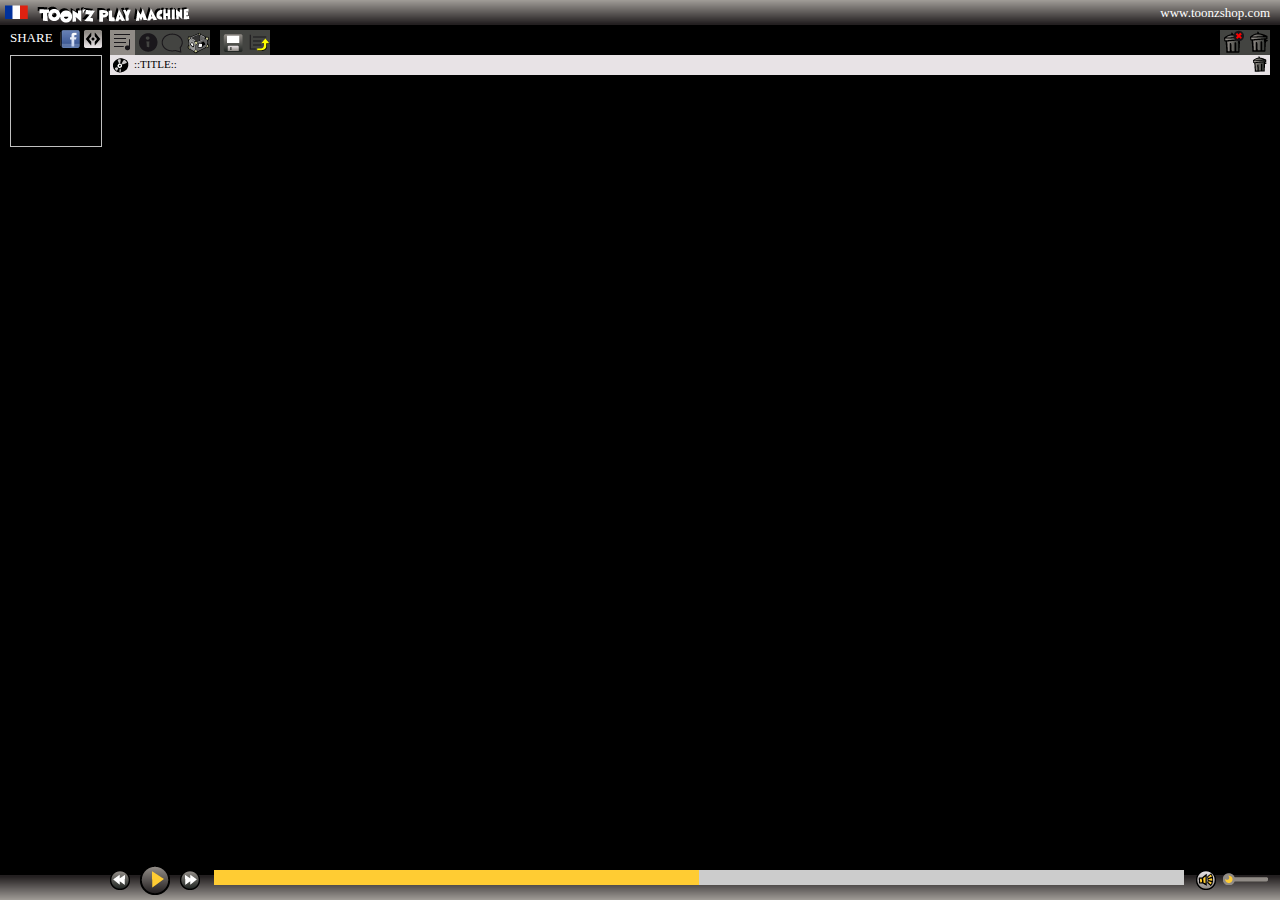
<file: test/test.html>
<!doctype html>
<html lang="en">
    <head>
        <title>Template ! </title>
        <link rel="stylesheet" type="text/css" href="styles.css" />
    </head>
    <body>
        <div class="playMachine Group">
            <div class="Cocktail"></div>
            <div class="AudioManager">
            </div>
            <div class="Header">
                <div class="extra"></div>
                <div class="LangSelector"></div>
                <div class="title"></div>
                <div class="link"><a href="http://www.toonzshop.com" target="_blank">www.toonzshop.com</a></div>
            </div>

            <div class="Body">
                <div class="LeftCol">
                    <div class="Share">
                        <div class="shareTitle">SHARE</div>
                        <div class="facebook button"></div>
                        <div class="embed button"></div>
                    </div>
                    <div class="TrackImage">
                        <img/>
                    </div>
                    <div class="RateButton"></div>
                    <div class="CommentButton"></div>
                    <div class="TrackRate"></div>

                    <div class="AddToCartButton"></div>
                </div>
                <div class="mainCol">
                    <div class="TabComponent">
                        <div class="TabBar">
                            <div class="mainBar bar">
                                <div class="playlistButton button playlist active"></div>
                                <div class="commentButton button release"></div>
                                <div class="infoButton button comment"></div>
                                <div class="cartButton button cart"></div>
                            </div>
                            <div class="secondaryBar">
                                <div class="playlist bar">
                                    <div class="loadButton button"></div>
                                    <div class="saveButton button"></div>
                                    <div class="deleteButton button"></div>
                                    <div class="clearButton button"></div>
                                </div>
                            </div>
                        </div>
                        <div class="TabContainer">
                            <div class="PlaylistPanel playlist active panel">
                                <div class="track" id="track::id::">
                                    <div class="playingIco"></div>
                                    <div class="title">::title::</div>
                                    <div class="remove button"></div>
                                </div>
                            </div>
                            <div class="TrackPanel release panel">
                                <div class="title"></div>
                                <div class="info"></div>
                                <div class="artists"></div>
                                <div class="labels"></div>
                                <div class="style"></div>
                                <div class="description"></div>
                            </div>
                            <div class="CommentPanel comment panel">
                                <div class="addCommentButton"></div>
                                <div class="nbComments"></div>
                                <div class="commentsContainer"></div>
                            </div>
                            <div class="CartPanel cart panel">
                                <div class="itemContainer"></div>
                                <div class="totalContainer">
                                    <div class="total">TOTAL</div>
                                    <div class="price">
                                        <span>10</span>
                                        <div class="value"></div>
                                    </div>
                                </div>
                                <div class="footer">
                                    <div class="addToPlaylistButton">::translations.addPlaylistToCart::</div>
                                    <div class="orderButton">::translations.order::</div>
                                </div>
                            </div>
                        </div>
                    </div>
                </div>
            </div>

            <div class="Footer">
                <div class="extra"></div>
                <div class="ControlBar">
                    <div class="previousButton"></div>
                    <div class="playPauseButton"></div>
                    <div class="forwardButton"></div>
                    <div class="SeekBar">
                        <div class="buffered progress"></div>
                        <div class="played progress">
                            <a class="knob" href="#"></a>
                        </div>
                    </div>
                    <div class="muteButton button"></div>
                    <div class="soundLevel">
                        <div class="level"></div>
                        <div class="knob"></div>
                    </div>
                </div>
            </div>
        </div>
    </body>
</html>
</file>
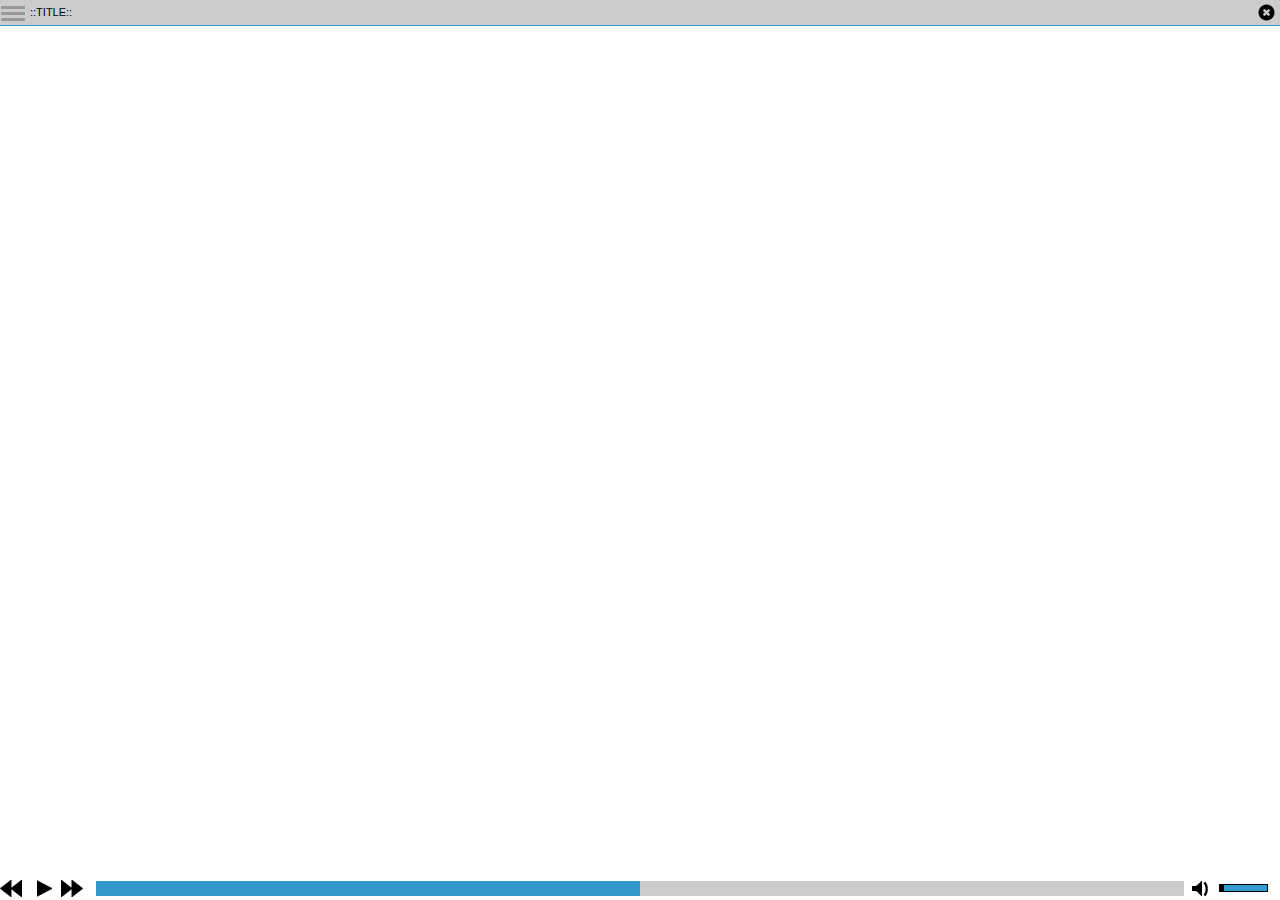
<file: templates/default/template.html>
<!doctype html>
<html lang="en">
    <head>
        <meta http-equiv="Content-Type" content="text/html;charset=UTF-8"/>
        <title>HxPlayMachine</title>
        <link rel="stylesheet" type="text/css" href="assets/styles.css" />
    </head>

    <body>
        <div class="playMachine AudioManager">
            <div class="PlaylistPanel playlist active panel">
                <div class="track" id="track::id::">
                    <div class="drag"></div>
                    <div class="title">::title::</div>
                    <div class="remove button"></div>
                </div>
            </div>

            <div class="Footer">
                <div class="extra"></div>
                <div class="ControlBar">
                    <div class="playPauseButton"></div>
                    <div class="previousButton"></div>
                    <div class="forwardButton"></div>
                    <div class="SeekBar">
                        <div class="buffered progress"></div>
                        <div class="played progress">
                            <a class="knob" href="#"></a>
                        </div>
                    </div>
                    <div class="MuteButton button">

                    </div>
                    <div class="SoundLevel">
                        <div class="level"></div>
                        <div class="knob"></div>
                    </div>
                </div>
            </div>
        </div>
    </body>
</html>
</file>
<file: test/styles.css>
body {
    overflow: hidden;
}

html, head, body, .playMachine  {
    width: 100%;
    height: 100%;
    padding: 0;
    margin: 0;
    color:#FFFFFF;
    font-family: Trebuchet MS;
    font-size:13px;
}

.playMachine {
    width: 100%;
    height: auto !important;
    min-height: 100%;
    background-color: #000000;
    position:relative;
}

.button {
    background-image: url(images/sprites.png);
    background-repeat: none;
    cursor: pointer;
}

.AudioManager {
    display:none;
}



.Header {
    height:30px;
    width:100%;
    position:relative;
}
.Header .extra {
    position:absolute;
    top:0;
    left:0;
    width:100%;
    height:25px;
    background-image: url(images/sprites.png);
    background-repeat: repeat-x;
    background-position: 0px -320px;
}
.Header .LangSelector {
    position:absolute;
    top: 5px;
    left: 5px;
    height: 14px;
    width: 23px;
    background-image: url(images/sprites.png);
    background-position: 204px -120px;
    cursor: pointer;
}

.Header .title {
    position:absolute;
    top:5px;
    left:35px;
    width:160px;
    height: 20px;
    background-image: url(images/sprites.png);
    background-position: 0px -300px;
}
.Header .link {
    position:absolute;
    top:5px;
    right:10px;
}
.Header .link a {
    color:#FFFFFF;
    text-decoration:none;
}

.LeftCol {
    position: relative;
}

.TrackImage {
    position:absolute;
    top: 25px;
    left: 10px;
    width:92px;
    height:92px;
    background-image: url(http://placehold.it/92x92&text=no%20image);
}

.TrackImage img {
    width:92px;
    height:92px;
}

.Share {
    margin-left: 10px;
    position: relative;
    width: 92px;
}

.Share .button {
    position:absolute;
    width: 20px;
    height: 20px;
    top:0;
    right:0;
}

.Share .facebook {
    background-position: -100px -220px;
    right: 22px;
}

.Share .embed {
    background-position: -80px -220px;
}

.Body {
    height:100%;
    width:100%;
    margin-bottom:50px;
}
.Body .LeftCol {
    width:100px;
    float:left;
}
.Body .mainCol {
    height:100%;
    margin-left:110px;
    margin-right:10px;
    marign-bottom:10px;
}

.TabBar {
    height: 25px;
}

.TabBar .bar {
    position:relative;
}

.TabBar .button {
    width:25px;
    height:25px;
    float: left;
    background-repeat: none;
    background-position: 0px -120px;
    background-color: #434441;
    cursor: pointer;

}
.TabBar .button.active {
    background-color: #908B86;
}

.TabBar .button:hover {
    background-color: #FFFFFF;
}

.TabBar .commentButton {
    background-position: -25px -120px;
}

.TabBar .infoButton {
    background-position: -50px -120px;
}

.TabBar .cartButton {
    background-position: -125px -120px;
}

.TabBar .loadButton {
    background-position: -100px -120px;
    margin-left: 10px;
}
.TabBar .saveButton {
    background-position: -75px -120px;
}
.TabBar .deleteButton {
    background-position: -150px -120px;
    float: right;
}
.TabBar .clearButton {
    background-position: -175px -120px;
    float: right;
}

.TabContainer {
    background-color: #908B86;
    height: 100%;
    position:relative;
}

.TabContainer .panel {
    display:none;
}

.TabContainer .panel.active {
    display:block;
}

.PlaylistPanel {
    background-color: #CCCCCC;
}


.PlaylistPanel .track {
    background-color: #E8E3E6;
    min-height:20px;
    position:relative;s
}

.PlaylistPanel .track.alternate {
    background-color: #CAC7C7;
}

.PlaylistPanel .track.current {
    background-color: #FFCC33;
}

.PlaylistPanel .track:hover {
    background-color:#64D301;
}

.PlaylistPanel .track .playingIco {
    background-image: url(images/sprites.png);
    background-position: -120px -220px;
    width:20px;
    height: 20px;
    float:left;
}

.PlaylistPanel .track .title {
    margin-left:24px;
    margin-right:24px;
    font-size:11px;
    overflow:auto;
    padding-top: 3px;
    color: #000000;
    text-transform: uppercase;
}

.PlaylistPanel .track .remove {
    background-position: -140px -220px;
    width:20px;
    height: 20px;
    position:absolute;
    right: 0;
    top: 0;
}
.PlaylistPanel .track .remove:hover {
    background-position: -140px -240px;
}

.Footer {
    position:absolute;
    bottom:0;
    left:0px;
    height:30px;
    width:100%;


}

.Footer .extra {
    position:absolute;
    bottom:0;
    left:0;
    width:100%;
    height:25px;
    background-image: url(images/sprites.png);
    background-repeat: repeat-x;
    background-position: 0px -345px;
}

.ControlBar {
    height:50px;
    margin-left:110px;
    position: relative;
}

.ControlBar .previousButton {
    position:absolute;
    left:0px;
    top:0px;
    width:20px;
    height:20px;
    background-image: url(images/sprites.png);
    background-position: 0px -220px;
}
.ControlBar .previousButton:hover {
    background-position: 0px -240px;
}

.ControlBar .playPauseButton {
    position:absolute;
    left:30px;
    top:-5px;
    width:30px;
    height:30px;
    background-image: url(images/sprites.png);
    background-position: 0px 0px;
}

.ControlBar .playPauseButton:hover {
    background-position: 0px -30px;
}

.ControlBar .playPauseButton.playing {
    background-position: -30px 0px;
}
.ControlBar .playPauseButton.playing:hover {
    background-position: -30px -30px;
}

.ControlBar .forwardButton {
    position:absolute;
    left:70px;
    top:0px;
    width:20px;
    height:20px;
    background-image: url(images/sprites.png);
    background-position: -20px -220px;
}
.ControlBar .forwardButton:hover {
    background-position: -20px -240px;
}
.ControlBar .muteButton {
    position:absolute;
    right:64px;
    top: 0px;
    width: 20px;
    height: 20px;
    background-position: -40px -220px;
}
.ControlBar .muteButton:hover,
.ControlBar .muteButton.muted {
    background-position: -40px -240px;
}

.ControlBar .muteButton.muted:hover {
    background-position: -40px -220px;
}

.ControlBar .soundLevel {
    background-image: url(images/sprites.png);
    background-position: -160px -220px;
    position: absolute;
    right: 12px;
    top: 3px;
}

.ControlBar .soundLevel,
.ControlBar .soundLevel .level{
    width: 45px;
    height: 12px;

}
.ControlBar .soundLevel .knob {
    background-image: url(images/sprites.png);
    background-position: -260px -220px;
    height: 12px;
    width:12px;
    position:absolute;
    top:0;
    left:0;
}

.Footer .SeekBar {
    margin-right: 96px;
    margin-left: 104px;
    position:relative;
}

.Footer .SeekBar .progress {
    height: 15px;
    background-color: #CCCCCC;
    cursor: pointer;
}

.Footer .SeekBar .played {
    width:50%;
    background-color: #FFCC33;
    position: absolute;
    left: 0px;
    top: 0;
}
.Footer .SeekBar .buffered {
    width:100%;
}


.ReleasePanel, .CommentPanel, .CartPanel {
    display: none;
}
</file>
<file: templates/default/assets/styles.css>
body {
    overflow: hidden;
}

html, head, body, .playMachine  {
    width: 100%;
    height: 100%;
    padding: 0;
    margin: 0;
    color:#FFFFFF;
    font-family: Arial;
    font-size:13px;
}

.playMachine {
    width: 100%;
    height: auto !important;
    min-height: 100%;
    background-color: #FFFFFF;
    position:relative;
    overflow: hidden;
}

.button {
    background-image: url(sprites.png);
    background-repeat: none;
    cursor: pointer;
}

.PlaylistPanel {
    height:100%;
    width:100%;
    background-color: #FFFFFF;
    overflow: hidden;
}

.PlaylistPanel .track {
    background-color: #FFFFFF;
    min-height:25px;
    position:relative;
    border-bottom:1px solid #3399CC;
}

.PlaylistPanel .track.alternate {
    background-color: #CAC7C7;
}

.PlaylistPanel .track.current {
    background-color: #3399CC;
}

.PlaylistPanel .track.current .title {
    color: #FFFFFF;
}

.PlaylistPanel .track:hover {
    background-color:#CCCCCC;
}

.PlaylistPanel .track .drag {
    background-image: url(sprites.png);
    background-position: -225px 0px;
    width:25px;
    height: 25px;
    position:absolute;
    top:0px;
    left:0px;
}

.PlaylistPanel .track .title {
    margin-left:30px;
    margin-right:26px;
    font-size:11px;
    overflow:auto;
    padding-top: 6px;
    color: #000000;
    text-transform: uppercase;
}

.PlaylistPanel .track .remove {
    background-position: -200px 0px;
    width:25px;
    height: 25px;
    position:absolute;
    right: 1px;
    top: 0;
}
.PlaylistPanel .track .remove:hover {
    background-position: -200px -25px;
}

.Footer {
    position:absolute;
    bottom:0;
    left:0px;
    width:100%;
    background-color: #FFFFFF;
}

.ControlBar {
    height:19px;
    position: relative;
}

.ControlBar .previousButton {
    position:absolute;
    left:0px;
    top:-6px;
    width:25px;
    height:25px;
    background-image: url(sprites.png);
    background-position: -75px 0px;
}
.ControlBar .previousButton:hover {
    background-position: -75px -25px;
}

.ControlBar .playPauseButton {
    position:absolute;
    left:30px;
    top:-6px;
    width:25px;
    height:25px;
    background-image: url(sprites.png);
    background-position: -25px 0px;
}

.ControlBar .playPauseButton:hover {
    background-position: -25px -25px;
}

.ControlBar .playPauseButton.playing {
    background-position: -0px 0px;
}
.ControlBar .playPauseButton.playing:hover {
    background-position: -0px -25px;
}

.ControlBar .forwardButton {
    position:absolute;
    left:60px;
    top:-6px;
    width:25px;
    height:25px;
    background-image: url(sprites.png);
    background-position: -50px 0px;
}
.ControlBar .forwardButton:hover {
    background-position: -50px -25px;
}
.ControlBar .MuteButton {
    position:absolute;
    right:64px;
    top: -6px;
    width: 25px;
    height: 25px;
    background-position: -125px 0px;
}
.ControlBar .MuteButton:hover,
.ControlBar .MuteButton.muted {
    background-position: -100px 0px;
}

.ControlBar .MuteButton.muted:hover {
    background-position: -125px 0px;
}

.ControlBar .SoundLevel {
    position: absolute;
    right: 12px;
    top: 3px;
    border:1px solid #000000;
    background-color: #3399CC;
    width:47px;
}

.ControlBar .SoundLevel,
.ControlBar .SoundLevel .level{
    height: 6px;
    z-index: 3;
}
.ControlBar .SoundLevel .knob {
    height: 12px;
    width:12px;
    position:absolute;
    top:0;
    left:0;
    width: 4px;
    height: 6px;
    background-color:#000000;
    z-index: 1;
}

.Footer .SeekBar {
    margin-right: 96px;
    margin-left: 96px;
    position:relative;
}

.Footer .SeekBar .progress {
    height: 15px;
    background-color: #CCCCCC;
    cursor: pointer;
}

.Footer .SeekBar .played {
    width:50%;
    background-color: #3399CC;
    position: absolute;
    left: 0px;
    top: 0;
}
.Footer .SeekBar .buffered {
    width:100%;
}
</file>
